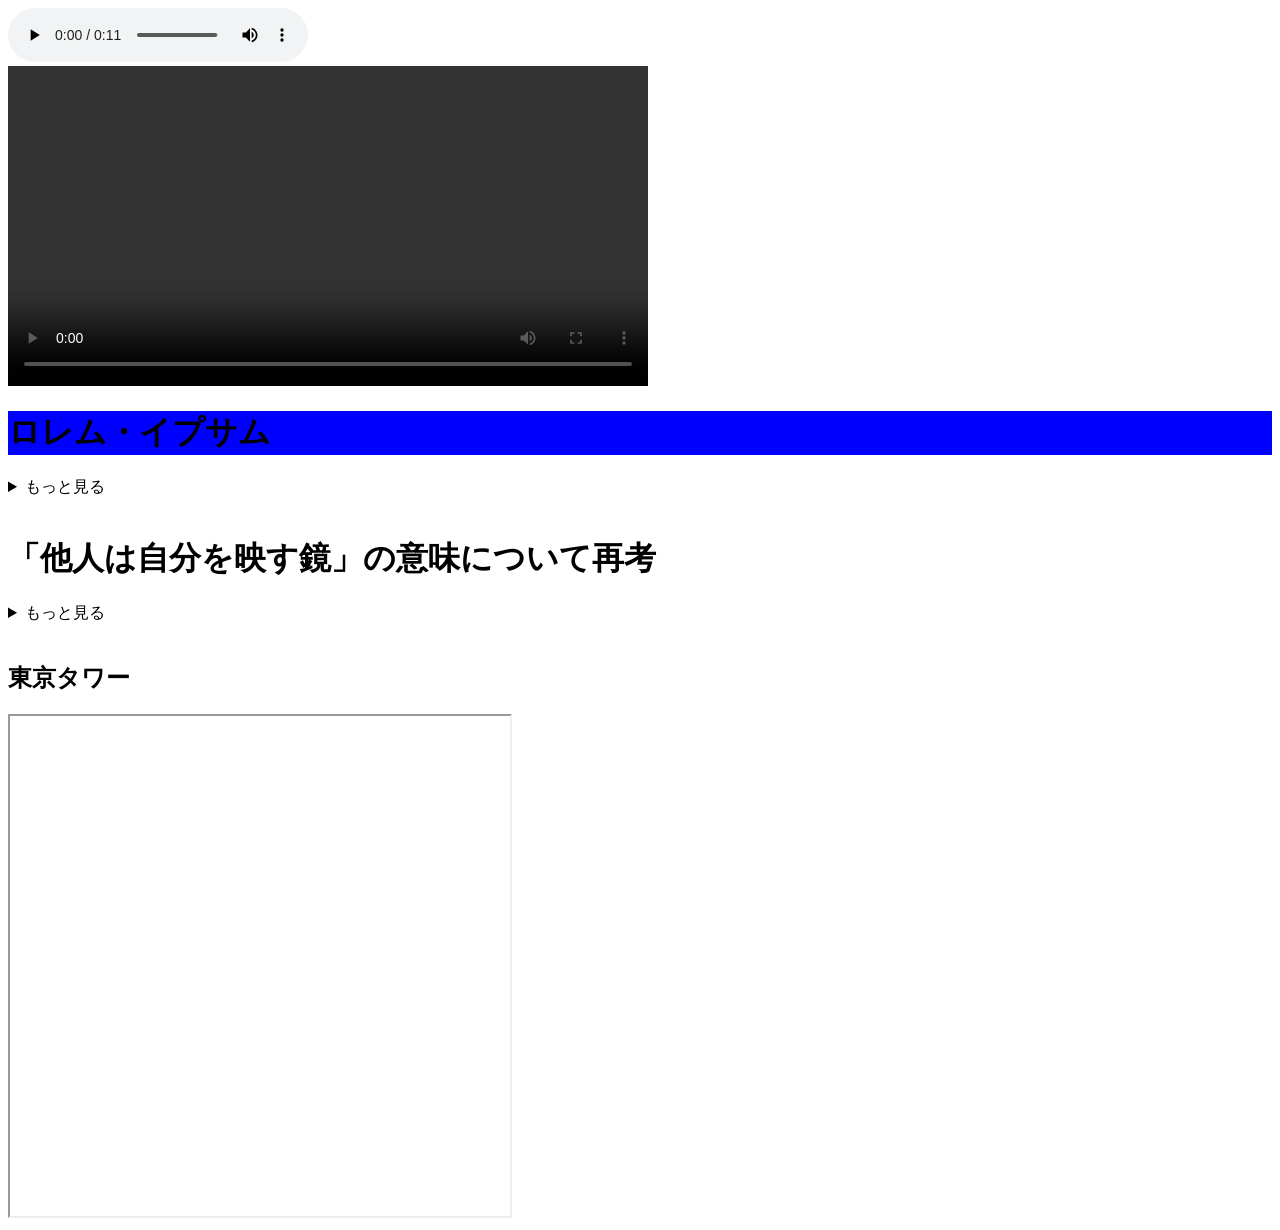
<file: index.html>
<!DOCTYPE html>
<html lang="ja">
    <head>
      <link rel="stylesheet" href="index.css">
    </head>
    <body>
    <audio src="audiotag.mp3" controls></audio>
    <br>
    <video src="videotag.mp4" controls width="640"></video>
    <br>
    <h1 class="tab">ロレム・イプサム</h1> 
    <details>
      <summary>もっと見る</summary> 
      Lorem ipsum dolor sit amet, consectetur adipiscing elit, sed do 
      eiusmod tempor incididunt ut labore et dolore magna aliqua. Ut enim 
      ad minim veniam, quis nostrud exercitation ullamco laboris nisi ut
      aliquip ex ea commodo consequat. Duis aute irure dolor in 
      reprehenderit in voluptate velit esse cillum dolore eu fugiat nulla 
      pariatur. Excepteur sint occaecat cupidatat non proident, sunt in 
      culpa qui officia deserunt mollit anim id est laborum.
    </details> 
    <br>
    <h1 class="">「他人は自分を映す鏡」の意味について再考</h1> 
    <details>
      <summary>もっと見る</summary> 
      ぼくが20代後半の頃、とある尊敬するマンガ家から「他人とは、自分を映す鏡でしかないから。みんな、ぼくをみて、アドバイスしてくれてるわけじゃない。ぼくという鏡に映った自分をみて意見を言ってる。」と言われた。

当時のぼくは、その意味するところがうまく理解できなかったのだが、その言葉は胸にずっと残り続けていた。「他人は自分を映す鏡」という言葉の意味は、それ以来何度も考えるようになった。

例えば、「あの人はいつも無愛想だ」と思ったとする。でも、それは自分が相手に無愛想に接しているから、相手も無愛想に接するのであって、自分の立ち振る舞いの結果が相手に反映されているだけに過ぎないかもしれない。

以前に投稿した『他人への印象なんて、どれもいい加減』というnoteでも紹介したが、平野啓一郎が分人主義とは何かを書いた『私とは何か』という本に、こんな一節がある。

私たちに知りうるのは、相手の自分向けの分人だけである。それが現れる時、相手の他の分人は隠れてしまう。
<br>
「私とは何か　『個人』から『分人』へ」 平野啓一郎 (著)
自分が知り得る相手の印象は、相手の自分向けの分人だけを見て判断したものに過ぎなく、どれもいい加減である。そういう旨を以前書いた。そして、相手の分人を引き出すのは自分か、自分たちがいる環境だ。相手が狡いと思ったら、自分が相手の狡さを引き出す器だったとも言える。

相手の自分向けの分人を見て、自分はどういう存在なのか、自分たちがいる環境はどういう状態なのかを知る。分人の概念から考えると、「他人は自分を映す鏡」という言葉は、しっくりくる。

ぼくらは自分を通してしか、世界を眺めることができない。世界も社会も他人も、みんな自分の鏡でしかない。

また、「あの人は、〇〇へのこだわりが深い」「あの人は、〇〇が雑だ」と他人について描写することがある。それは、他者を見ているのではない。自分の「上位資質の物差し」を公言しているに過ぎない。自分が人を見る時に、そのポイントに着目してしまう、という自分の嗜好性が明らかになっているだけだと感じる。

以前に投稿した『相手に対して、「こだわりが足りない」と思ったら』というnoteにも書いたが、自分にとって解像度が高く見えるポイントは、自分の上位資質だ。上位資質は無意識のうちに勝手に発動してしまうので、その物差しによって相手のことを見てしまう。

他人について語っているようで、実は自分について語っている。
<br>
これまでにnoteで散々書いてきたが、ぼくは「自己認識」を高めることに興味がある。自分自身を理解できない存在と捉え、理解しようと努め続けている人こそが、熟達していくのだと。そして、その自分と向き合う行為は、世間への関心のなさではなく、関心の高さを示すものだとぼくは思う。

自己認識において最も難しいのが、自分の知らない自分を知ることだ。ジョハリの窓でいうところの「盲点の窓（blind self）」であり、『観察力の鍛え方』でいうところの「偏見メガネ」だ。

自分が他人に対して自然と感じたことの中から、自分の盲点や偏見メガネを探す。そうしたアプローチもある得る。

<br>
同時に他者からのフィードバックの受け取り方も、すごく変わる。そのフィードバックは、ぼくをよく理解して出てきた言葉ではない。ぼくを鏡として、相手が、ぼくの中にみたことを言ってる。そう思うと、フィードバックの解釈の仕方が変わる。

他者からのフィードバックをどうやってたくさん受け取ればいいのだろうか、ということがぼくの興味だった。受け取ったフィードバックをどのように解釈すればいいのかが、今のぼくの興味だ。

他人は自分の鏡だとしたら、相手からのフィードバックは、ぼく自身ではなく、その言葉を発した人自身を表している。そこから自分という鏡の具合を想像する。そんな風に言葉を受け止めれるように、まずはなってみようと思った。
    </details> 
    <br>
    <h2>東京タワー</h2> 
    <iframe
      src="
      https://www.google.com/maps/embed?pb=!1m18!1m12!1m3!1d3241.7477985333 
      25!2d139.74324421566527!3d35.658584838820154!2m3!1f0!2f0!3f0!3m2!1i10 
      24!2i768!4f13.1!3m3!1m2!1s0x60188bbd9009ec09%3A0x481a93f0d2a409dd!2z5 
      p2x5Lqs44K_44Ov44O8!5e0!3m2!1sja!2sjp!4v1636041735064!5m2!1sja!2sjp" 
      width="500" height="500">画像のテスト
    </iframe>
</body>
</html>
</file>
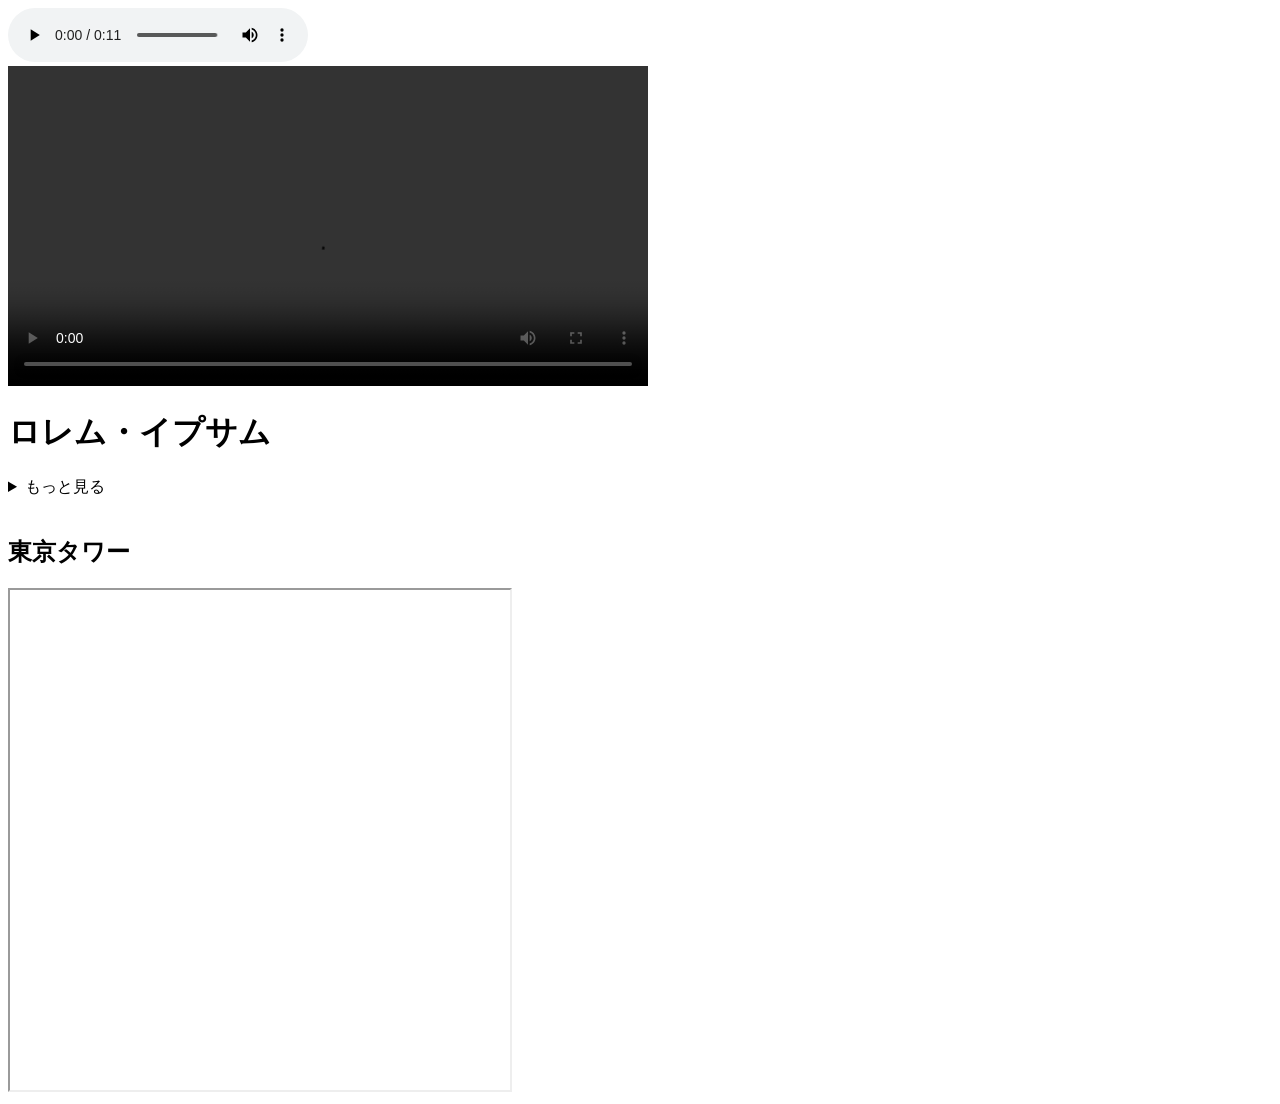
<file: audio-tag.html>
<!DOCTYPE html>
<html lang="ja">
    <body>
    <audio src="audiotag.mp3" controls></audio>
    <br>
    <video src="videotag.mp4" controls width="640"></video>
    <br>
    <h1>ロレム・イプサム</h1> 
    <details>
      <summary>もっと見る</summary> 
      Lorem ipsum dolor sit amet, consectetur adipiscing elit, sed do 
      eiusmod tempor incididunt ut labore et dolore magna aliqua. Ut enim 
      ad minim veniam, quis nostrud exercitation ullamco laboris nisi ut
      aliquip ex ea commodo consequat. Duis aute irure dolor in 
      reprehenderit in voluptate velit esse cillum dolore eu fugiat nulla 
      pariatur. Excepteur sint occaecat cupidatat non proident, sunt in 
      culpa qui officia deserunt mollit anim id est laborum.
    </details> 
    <br>
    <h2>東京タワー</h2> 
    <iframe
      src="
      https://www.google.com/maps/embed?pb=!1m18!1m12!1m3!1d3241.7477985333 
      25!2d139.74324421566527!3d35.658584838820154!2m3!1f0!2f0!3f0!3m2!1i10 
      24!2i768!4f13.1!3m3!1m2!1s0x60188bbd9009ec09%3A0x481a93f0d2a409dd!2z5 
      p2x5Lqs44K_44Ov44O8!5e0!3m2!1sja!2sjp!4v1636041735064!5m2!1sja!2sjp" 
      width="500" height="500">
    </iframe>
</body>
</html>
</file>
<file: index.css>
.tab{
    background-color: blue;
}
</file>
